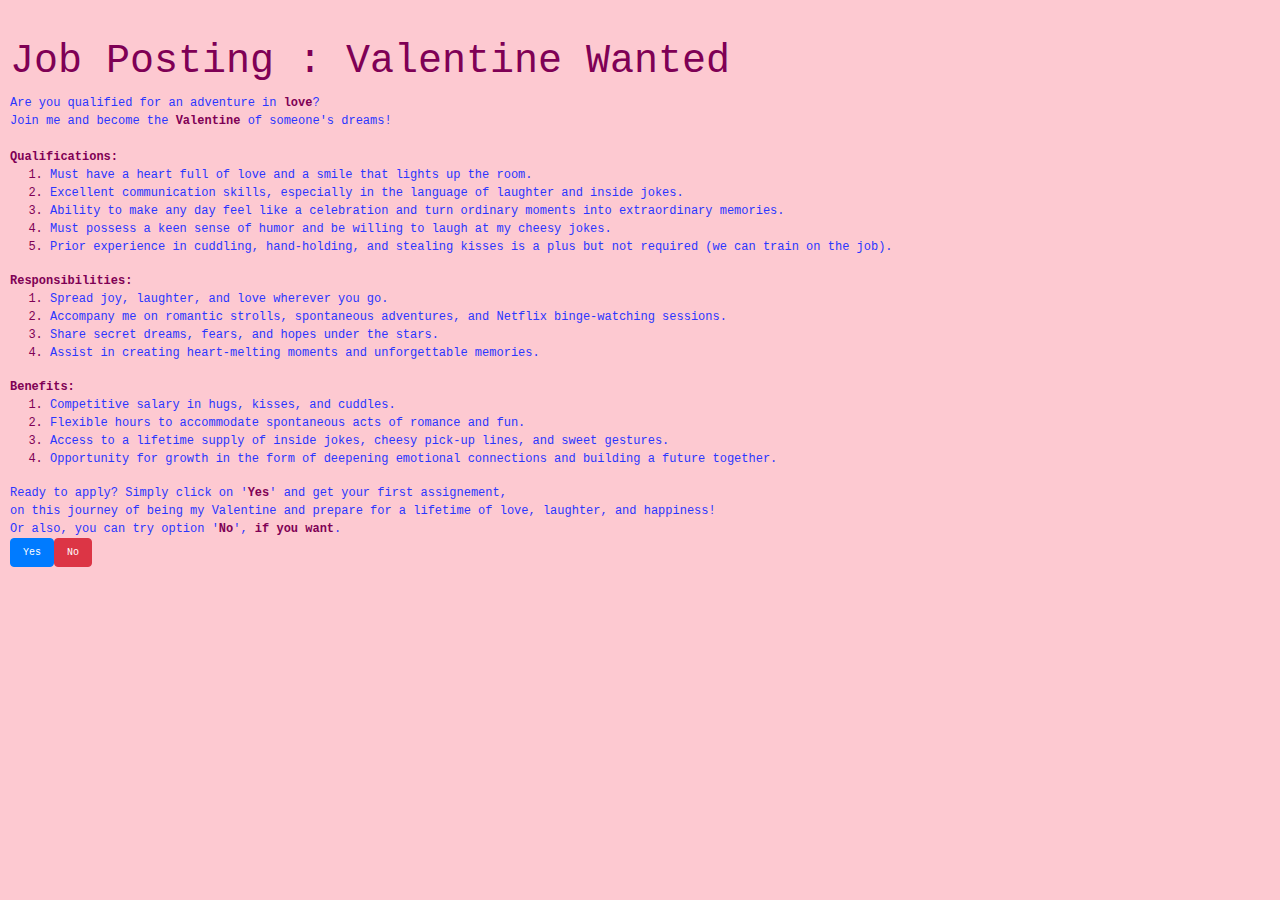
<file: index.html>
<!DOCTYPE HTML>
<html>
<head>
	<title>Valentine Wanted</title>
	<meta http-equiv="content-type" content="text/html; charset=UTF-8">
	<meta name="viewport" content="width=device-width, initial-scale=1, maximum-scale=1, user-scalable=no">
	<style type="text/css">
		@font-face {
			font-family: digit;
			src: url('digital.ttf') format("truetype");
		}
	</style>
	<link rel="stylesheet" href="https://stackpath.bootstrapcdn.com/bootstrap/4.3.1/css/bootstrap.min.css" >
	
	<link href="css/default.css" type="text/css" rel="stylesheet">
	<script type="text/javascript" src="js/jquery.js"></script>
	<script type="text/javascript" src="js/garden.js"></script>
	<script type="text/javascript" src="js/functions.js"></script>
	<script>
		function noClick(){
			console.log('no click');
			var noBtn = $("#nobtn");
			noBtn.css("position", "absolute");
			noBtn.css("top", Math.random()*(window.innerHeight+10)+  "px");
			noBtn.css("left", Math.random()*(window.innerWidth+10)+ "px");
			var noTexts = [
				"Nice Try",
				"tch tch tch",
				"not acceptable",
				"can't say no",
				"try again",
				"missed it",
				"almost there",
				"not quite the answer",
				"close, but wrong",
				"almost there",
				"a near miss"
			]

			document.getElementById("nobtn").innerHTML	= noTexts[Math.floor(Math.random() * noTexts.length)]

		}
	</script>
</head>

<body>
<div id="mainDiv">
	<div id="content">
		<div id="code">
			<span class="placeholder"></span>
			<span class="placeholder"></span>
			<h1>Job Posting : Valentine Wanted</h1>

			<span class="string">Are you qualified for an adventure in <span class="keywords">love</span>?<br>
			Join me and become the <span class="keywords">Valentine</span> of someone's dreams!</span><br>
			<br>

			<span class="keywords">Qualifications:</span>
			<ol class="string">
			  <li>Must have a heart full of love and a smile that lights up the room.</li>
			  <li>Excellent communication skills, especially in the language of laughter and inside jokes.</li>
			  <li>Ability to make any day feel like a celebration and turn ordinary moments into extraordinary memories.</li>
			  <li>Must possess a keen sense of humor and be willing to laugh at my cheesy jokes.</li>
			  <li>Prior experience in cuddling, hand-holding, and stealing kisses is a plus but not required (we can train on the job).</li>
			</ol>
		  
			<span class="keywords">Responsibilities:</span>
			<ol class="string">
			  <li>Spread joy, laughter, and love wherever you go.</li>
			  <li>Accompany me on romantic strolls, spontaneous adventures, and Netflix binge-watching sessions.</li>
			  <li>Share secret dreams, fears, and hopes under the stars.</li>
			  <li>Assist in creating heart-melting moments and unforgettable memories.</li>
			</ol>
		  
			<span class="keywords">Benefits:</span>
			<ol class="string">
			  <li>Competitive salary in hugs, kisses, and cuddles.</li>
			  <li>Flexible hours to accommodate spontaneous acts of romance and fun.</li>
			  <li>Access to a lifetime supply of inside jokes, cheesy pick-up lines, and sweet gestures.</li>
			  <li>Opportunity for growth in the form of deepening emotional connections and building a future together.</li>
			</ol>
		  
			<span class="string">Ready to apply? Simply click on '<span class="keywords">Yes</span>' and get your first assignement, <br>
			<span class="string">on this journey of being my Valentine and prepare for a lifetime of love, laughter, and happiness!</span><br>
			<span class="string">Or also, you can try option '<span class="keywords">No</span>', <span class="keywords">if you want</span>.</span>
			<br>
			<a href="riddle.html"><button class="btn btn-primary">Yes</button></a><button class="btn btn-danger" id="nobtn" onclick="noClick()">No</button>
			<span class="noMessage keywords"></span>
		</div>
	</div>
	
</div>

</body>
</html>
</file>
<file: css/default.css>
body {
    margin: 10px;
    padding: 0;
    background: #fdc9d1;
    font-size: 12px;
    overflow: auto
}

.btn{
    font-size: 10px;
}


#mainDiv {
    width: 100%;
    height: 100%
}

#loveHeart {
    float: left;
    width: 670px;
    height: 620px;
    position: relative;
}

#garden {
    width: 100%;
    height: 100%
}



#elapseClock {
    text-align: right;
    font-size: 18px;
    margin-top: 10px;
    margin-bottom: 10px
}

#words {
    font-family: "sans-serif";
    width: 500px;
    font-size: 24px;
    color: #666;
    position: absolute;
  top: 140px;
  left: 165px;
}

#messages {
    display: none
}

#elapseClock .digit {
    font-family: "digit";
    font-size: 36px
}

#loveu {
    padding: 5px;
    font-size: 22px;
    margin-top: 80px;
    margin-right: 120px;
    text-align: right;
    display: none
}
h1{
    color: #7f0055;
    
}
#loveu .signature {
    margin-top: 10px;
    font-size: 20px;
}

#clickSound {
    display: none
}
#code {
    /* float: left; */
    width: 100%;
    margin-top: 20px !important;
    height: 400px;
    color: #333;
    font-family: "Consolas", "Monaco", "Bitstream Vera Sans Mono", "Courier New", "sans-serif";
    font-size: 12px
}

#code .string {
    color: #2a36ff;
}

#code li::marker{
    color : #7f0055;
}


#code .keywords {
    color: #7f0055;
    font-weight: bold
}

#code .placeholder {
    margin-left: 15px
}

#code .space {
    margin-left: 7px
}

#code .comments {
    color: #3f7f5f
}

#copyright {
    margin-top: 40px;
    text-align: center;
    width: 100%;
    color: #666
}

#errorMsg {
    width: 100%;
    text-align: center;
    font-size: 24px;
    position: absolute;
    top: 100px;
    left: 0
}

#copyright a {
    color: #666
}
</file>
